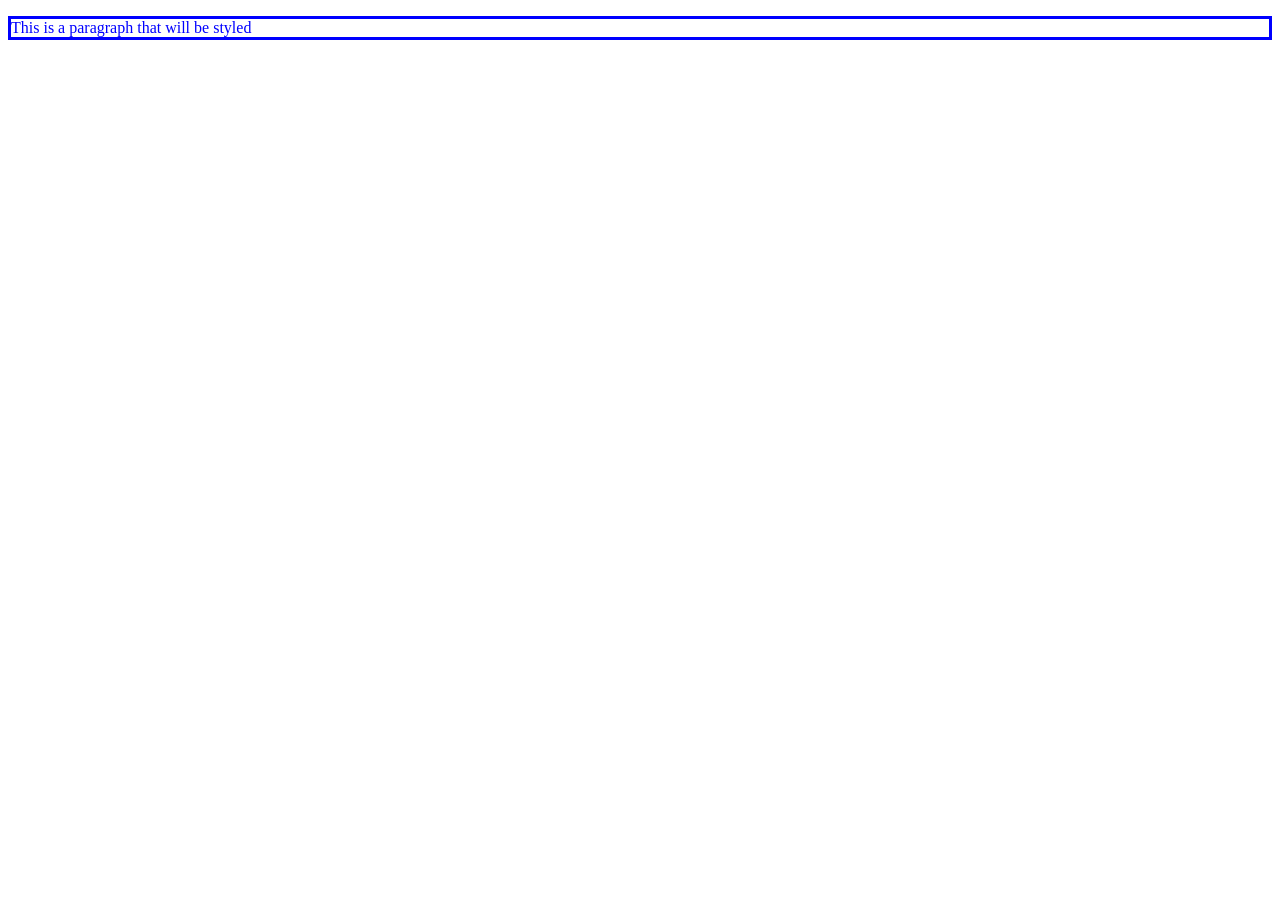
<file: Javascript/Ejercicios app/Solo learn/Modulo 1/DOM/index.html>
<!DOCTYPE html>
<html lang="en">
<head>
    <meta charset="UTF-8">
    <meta name="viewport" content="width=device-width, initial-scale=1.0">
    <title>Document</title>
</head>
<body>

    <!-- 
Para modificar un elemento en el DOM de una página, primero necesitas acceder a él. document.getElementById() se utiliza para acceder a elementos en una página con un ID específico.

Este script modificará el texto en el elemento de párrafo cuando se cargue la página -->

    <!-- <h3>Changin "Paragraph text" to "Update text"</h3>
    <p id="p1">Paragraph</p>

    <script>
        document.getElementById("p1").textContent = "Hola";
    </script> -->

    <!-- <br>

    <h3 id="h1">Original Header</h3>
    <p id="p1">Original Paragraph</p>

    <script>
        document.getElementById("h1").textContent = "Update header";
        document.getElementById("p1").textContent = "Update paragraph";
        
    </script> -->

    <!-- 
Puedes usar variables para almacenar información sobre los elementos HTML

Este script almacena el contenido del texto del elemento en una variable llamada c. Una vez que se ha almacenado la información, puede ser utilizada en el código. -->

    <!-- <p id="t1">paragraph text that is accessed</p>
    
    <script>
        let c = document.getElementById("t1").textContent;
        console.log(c);
        alert(c);
    </script> -->

    <!-- <p id="p3">NEW</p>
    <script>
        let paragraph3 = document.getElementById("p3");
        alert(paragraph3.textContent);
        paragraph3 = "New content";
    </script> -->

    <!-- Puedes modificar elementos cambiando las propiedades DOM en el código JS.

    Ejecuta el código para ver un ejemplo con la propiedad DOM .style -->

    <p id="p1">This is a paragraph that will be styled</p>

    <script>
        let p = document.getElementById("p1");
        p.style.color = "blue";
        p.style.border = "solid";
    </script>

    
</body>
</html>
</file>
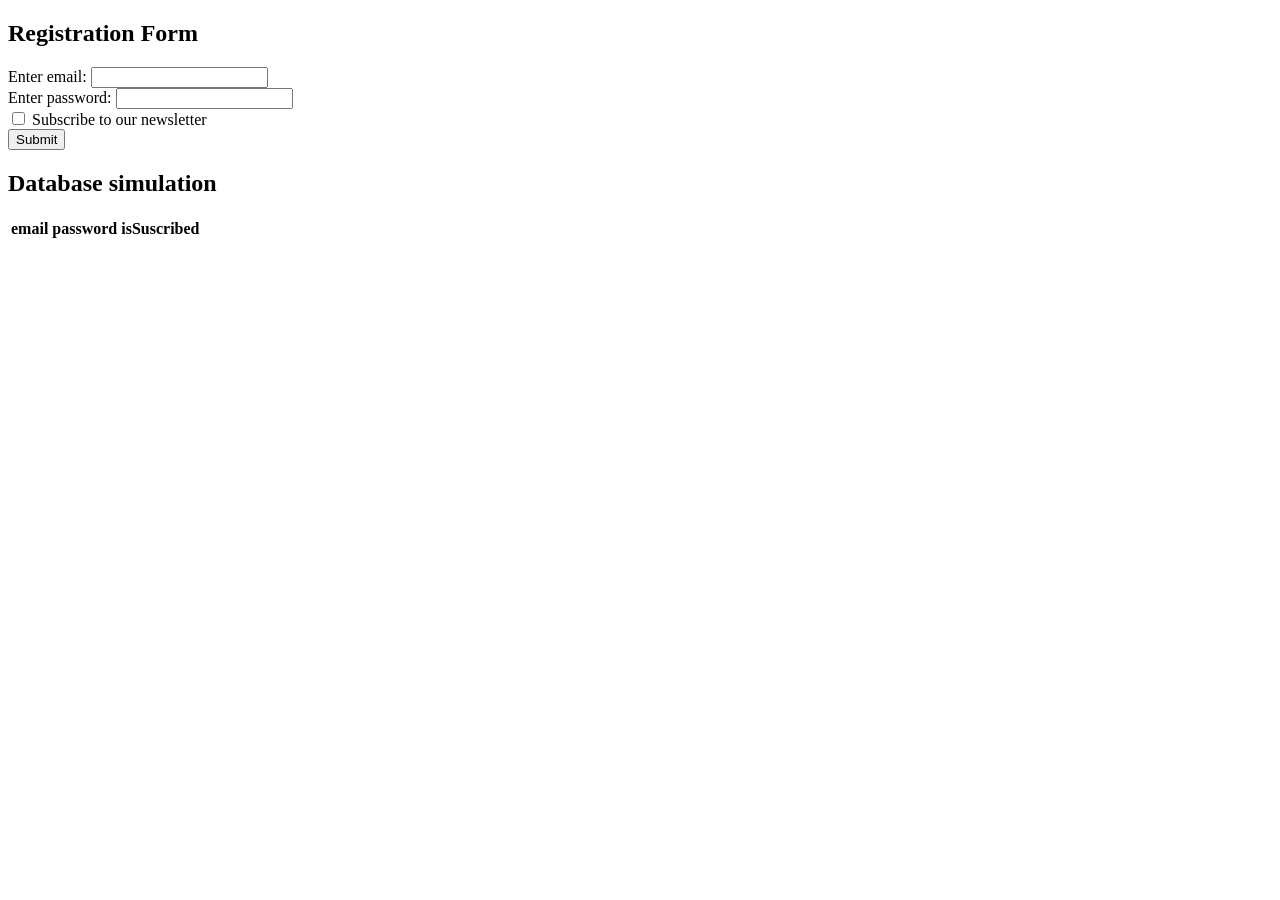
<file: Javascript/Ejercicios app/Solo learn/Modulo 3/Entrada avanzada/index.html>
<!DOCTYPE html>
<html lang="en">
<head>
    <meta charset="UTF-8">
    <meta name="viewport" content="width=device-width, initial-scale=1.0">
    <title>Document</title>
</head>
<body>
    
    <!-- <form id="myForm">
        <label for="c1">Tick this box</label>
        <input type="checkbox" id="c1"> <br>
        <input type="button" onclick="checkTicked()" value="Check if ticket">
    </form> -->

    <!-- Las interacciones del usuario con las casillas de verificación pueden ser rastreadas y almacenadas en bases de datos.

    Cada envío generará una nueva fila (entrada) en la tabla. Ejecute el código y complete el formulario un par de veces para ver cómo funciona -->

    <h2>Registration Form</h2>

    <form id="myForm" onsubmit="processFormData(); return false;">
        <label for="name">Enter email:</label>
        <input type="text" id="email" name="email"><br>

        <label for="age">Enter password:</label>
        <input type="password" name="pass" id="pass"><br>

        <input type="checkbox" name="subscribe" id="subscribe">
        <label for="subscribe">Subscribe to our newsletter</label> <br>

        <input type="submit">
    </form>

    <div id="table">
        <h2>Database simulation</h2>
        <table id="dataTable">
            <tr>
                <th>email</th>
                <th>password</th>
                <th>isSuscribed</th>
            </tr>
        </table>

    </div>

    <script src="script.js"></script>
</body>
</html>
</file>
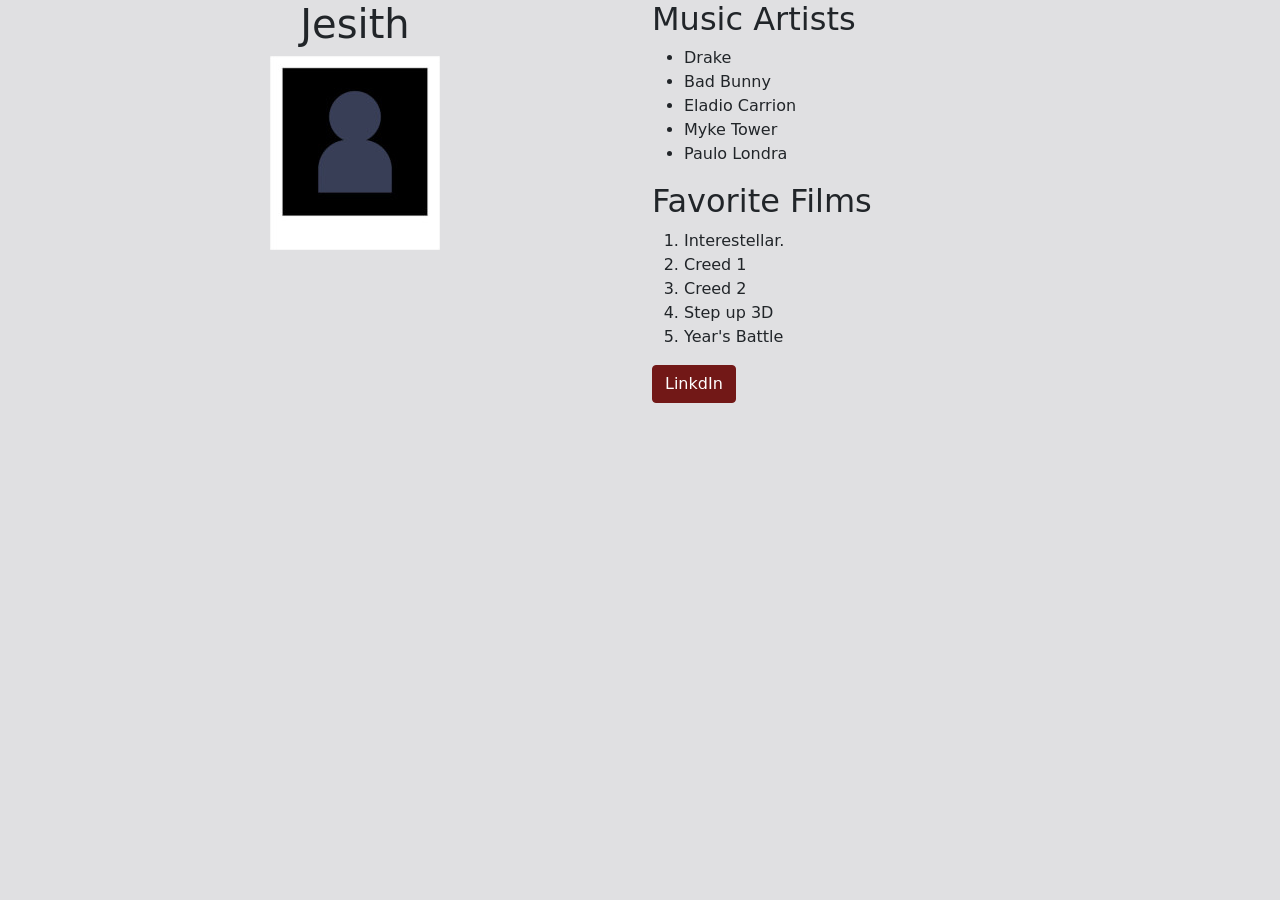
<file: Meta Front-End Developer/Introduccion al Fron-End/Modulo 4/Mejora pagian de biografia.html>
<!DOCTYPE html>
<html>
<head>
    <title>My Bio Page</title>
    <link href="/Meta Front-End Developer/Introduccion al Fron-End/Modulo 3/Introduccion a los framework y bibliotecas de interfaz de usuario/bootstrap.min.css" rel="stylesheet">
</head>
<body>

    <div class="container">
        <div class="row">
            <div id="bio" class="col-12 col-lg-6 text-center" >
                <h1>Jesith</h1>
                <img src="photo.jpg" alt="photo" class="img-fluid">

            </div>
            <div id="more" class="col-12 col-lg-6">
                <h2>Music Artists</h2>
                <ul>
                    <li>Drake</li>
                    <li>Bad Bunny</li>
                    <li>Eladio Carrion</li>
                    <li>Myke Tower</li>
                    <li>Paulo Londra</li>
                </ul>
                <h2>Favorite Films</h2>
                <ol>
                    <li>Interestellar.</li>
                    <li>Creed 1</li>
                    <li>Creed 2</li>
                    <li>Step up 3D</li>
                    <li> Year's Battle</li>
                </ol>
                <a href="www.linkedin.com/in/jesith-mejia" class="btn btn-primary">LinkdIn</a>
            </div>
        </div>

    </div>

    <script src="../Modulo 3/Introduccion a los framework y bibliotecas de interfaz de usuario/bootstrap.bundle.min.js"></script>
</body>
</html>
</file>
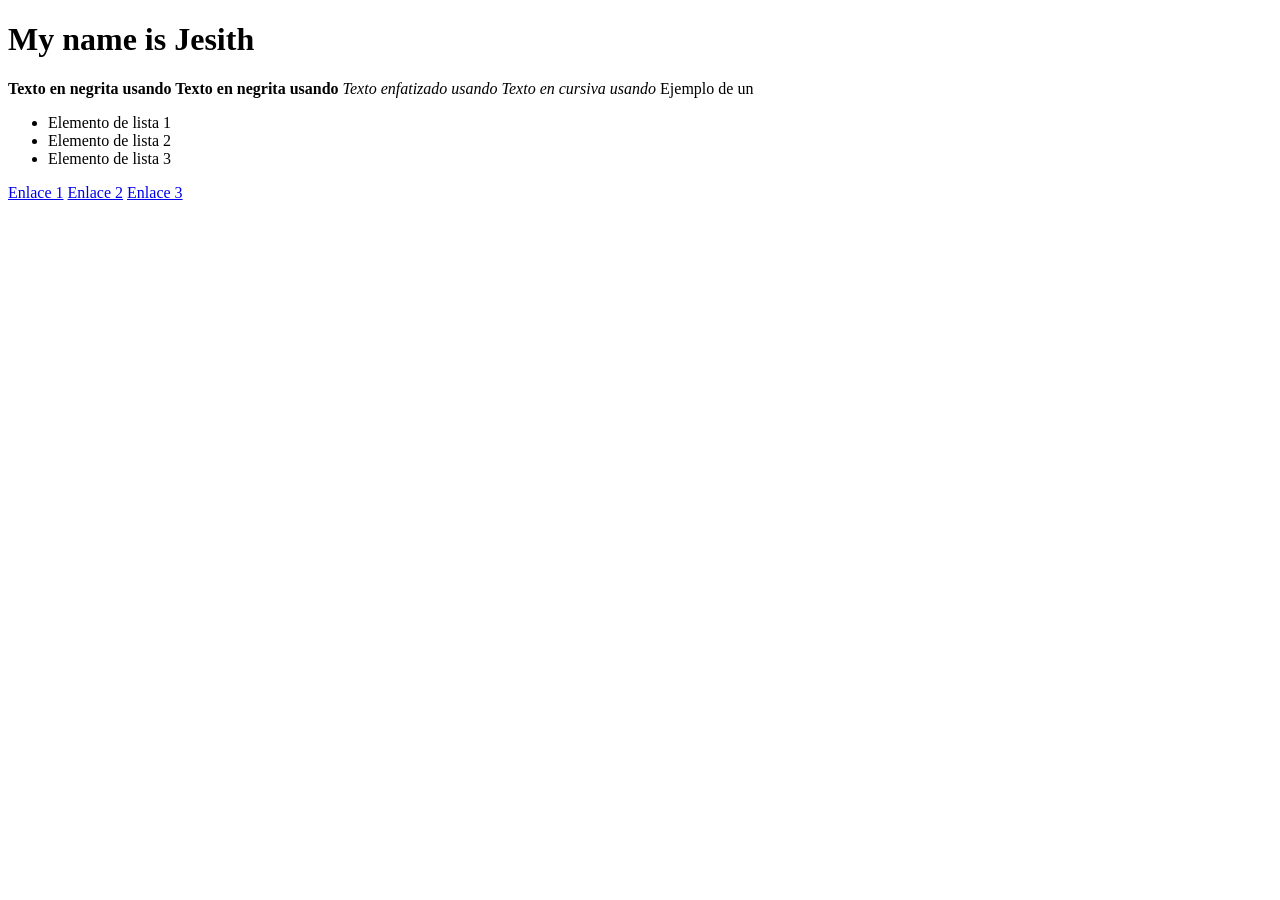
<file: Building Web Applicatopns in PHP/Modulo 2/HTML/Lecture materials/jesith.html>
<!DOCTYPE html>
<html lang="en">
<head>
    <meta charset="UTF-8">
    <meta name="viewport" content="width=device-width, initial-scale=1.0">
    <title>JESITH MEJIA a70af1</title>
</head>
<body>

    <h1> My name is Jesith </h1>

    <div>
        <!-- Ejemplo de un <div> -->
        <strong>Texto en negrita usando <strong></strong></strong>
        <b>Texto en negrita usando <b></b></b>
        <em>Texto enfatizado usando <em></em></em>
        <i>Texto en cursiva usando <i></i></i>
        <span>Ejemplo de un <span></span></span>
        
        
        <!-- Ejemplo de una lista desordenada -->
        <ul>
            <li>Elemento de lista 1</li>
            <li>Elemento de lista 2</li>
            <li>Elemento de lista 3</li>
        </ul>

        <!-- Ejemplo de enlaces -->
        <a href="https://example.com">Enlace 1</a>
        <a href="https://example.com">Enlace 2</a>
        <a href="https://example.com">Enlace 3</a>
    </div>
    
</body>
</html>
</file>
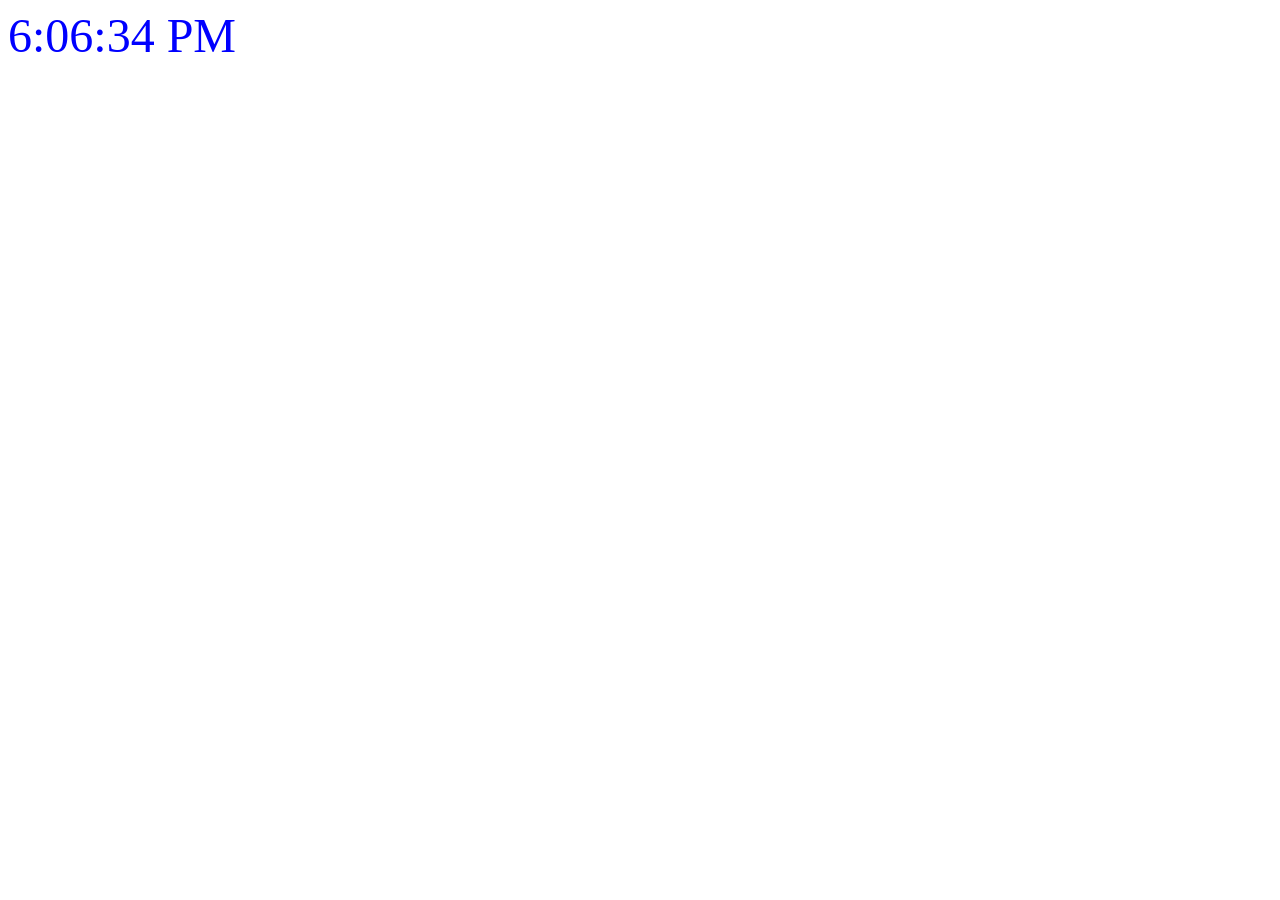
<file: Meta Front-End Developer/Introduccion al Fron-End/Modulo 1/Tecnologias basicas de Internet/Ejemplo relo digital.html>
<!DOCTYPE html>
<html lang="en">
<head>
    <meta charset="UTF-8">
    <meta name="viewport" content="width=device-width, initial-scale=1.0">
    <title>Reloj Digital </title>

    <style>
        #clock {
    font-size: 48px;
    color: blue;
    }
    </style>
</head>
<body>
    
    <div id="clock">00:00:00</div>

    <script>
        setInterval(() => {
        const now = new Date();
        document.getElementById('clock').innerText = now.toLocaleTimeString();
    }, 1000);
    </script>
</body>
</html>
</file>
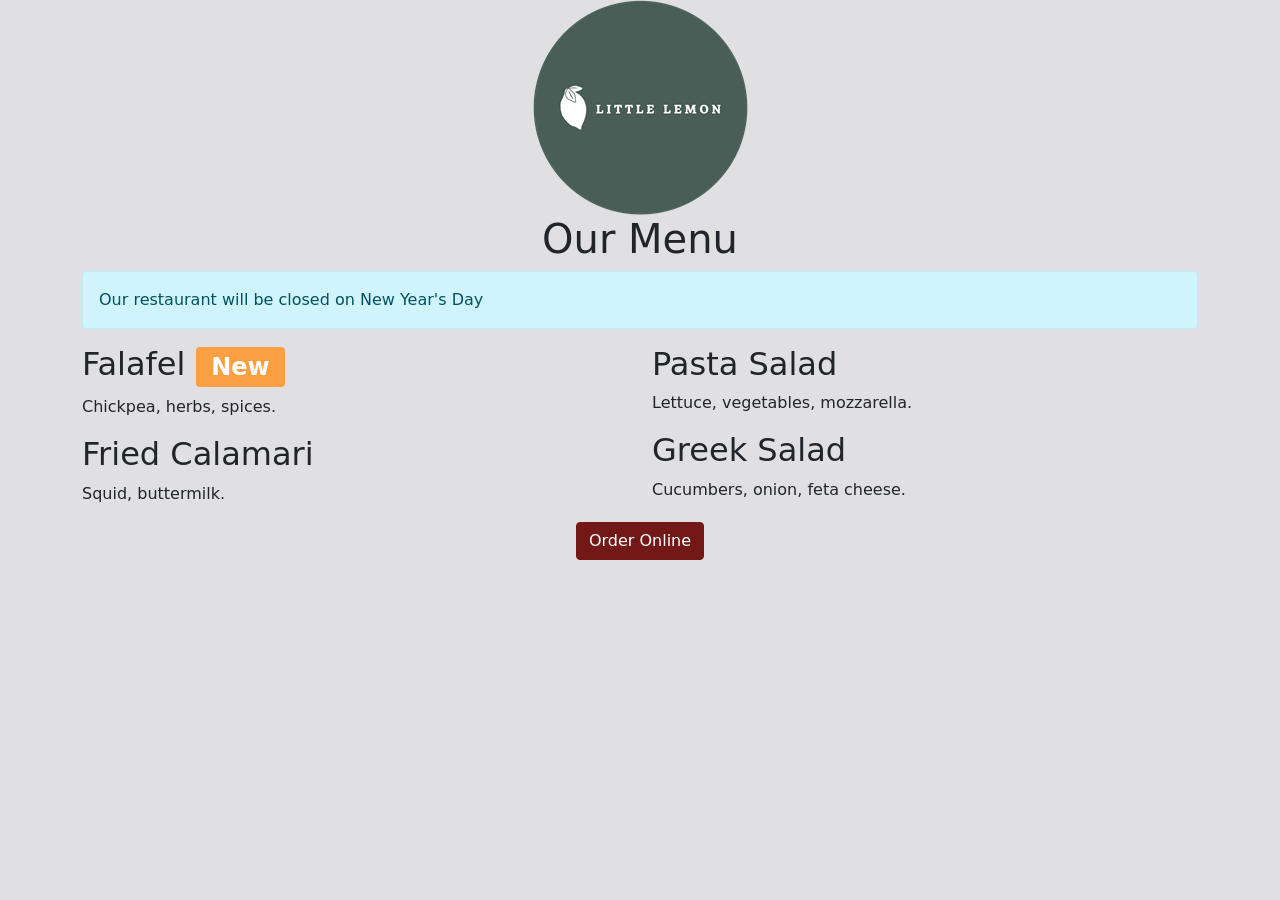
<file: Meta Front-End Developer/Introduccion al Fron-End/Modulo 3/Introduccion a los framework y bibliotecas de interfaz de usuario/Trabajando con componentes Bootstrap.html>
<!DOCTYPE html>
<html>
<head>
    <title>Little Lemon</title>
    <link href="bootstrap.min.css" rel="stylesheet">
</head>
<body>
    <div class="container">
        <div class="row">
            <div class="col-12">
                <div class="text-center">
                    <img src="logo (1).png" class="img-fluid">
                </div>
            </div>
        </div>
        <div class="row">
            <div class="col-12">
                <div class="text-center">
                    <h1>Our Menu</h1>
                </div>
                <div class="alert alert-info" role="alert">
                    Our restaurant will be closed on New Year's Day
                </div>
            </div>
        </div>
        <div class="row">
            <div class="col-12 col-lg-6">
                <h2>Falafel <span class="badge bg-secondary">New</span></h2>
                <p>Chickpea, herbs, spices.</p>
                <h2>Fried Calamari</h2>
                <p>Squid, buttermilk.</p>
            </div>
            <div class="col-12 col-lg-6">
                <h2>Pasta Salad</h2>
                <p>Lettuce, vegetables, mozzarella.</p>
                <h2>Greek Salad</h2>
                <p>Cucumbers, onion, feta cheese.</p>
            </div>
        </div>
        <div class="row">
            <div class="col-12">
                <div class="text-center">
                    <button type="button" class="btn btn-primary">Order Online</button>
                </div>
            </div>
        </div>
    </div>
    <script src="bootstrap.bundle.min.js"></script>
</body>
</html>
</file>
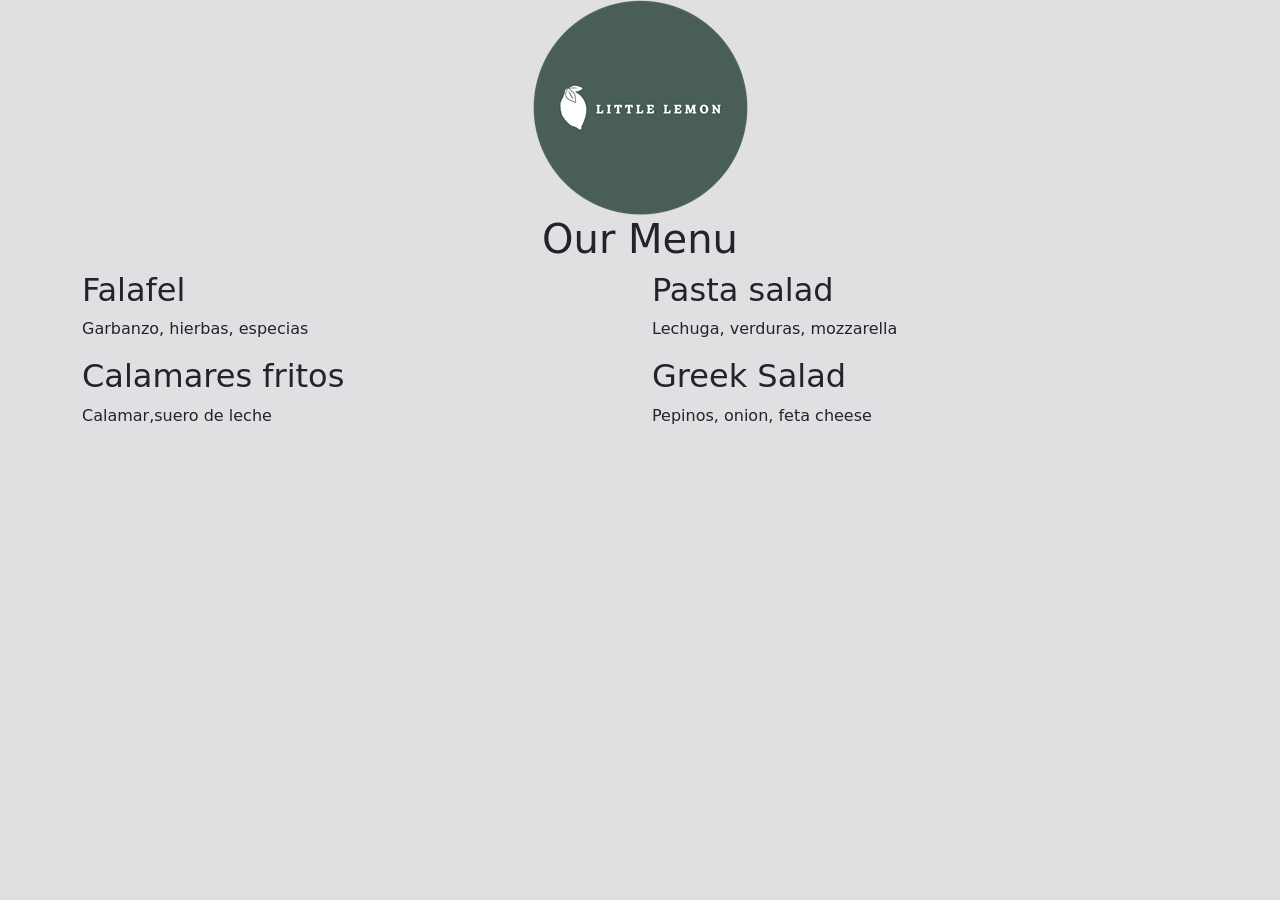
<file: Meta Front-End Developer/Introduccion al Fron-End/Modulo 3/Introduccion a los framework y bibliotecas de interfaz de usuario/Trabajar con cuadricula.html>
<!DOCTYPE html>
<html>
<head>
    <title>Little Lemon</title>
    <link href="bootstrap.min.css" rel="stylesheet">
</head>
<body>
    <script src="bootstrap.bundle.min.js"></script>

    <div class="container">
        <div class="row">
            <div class="col-12">
                <div class="text-center">
                    <img src="logo (1).png" alt="Logo-Little-Limon" class="img-fluid">
                </div>
            </div>
        </div>
        <div class="row">
            <div class="col-12">
                <div class="text-center">
                    <h1>Our Menu</h1>
                </div>
            </div>
        </div>
        <div class="row">
            <div class="col-12 col-lg-6">
                <h2>Falafel</h2>
                <p>Garbanzo, hierbas, especias</p>
                <h2>Calamares fritos</h2>
                <p>Calamar,suero de leche</p>
            </div>
            <div class="col-12 col-lg-6">
                <h2>Pasta salad</h2>
                <p>Lechuga, verduras, mozzarella</p>
                <h2>Greek Salad</h2>
                <p>Pepinos, onion, feta cheese</p>
            </div>
        </div>
    </div>
</body>
</html>
</file>
